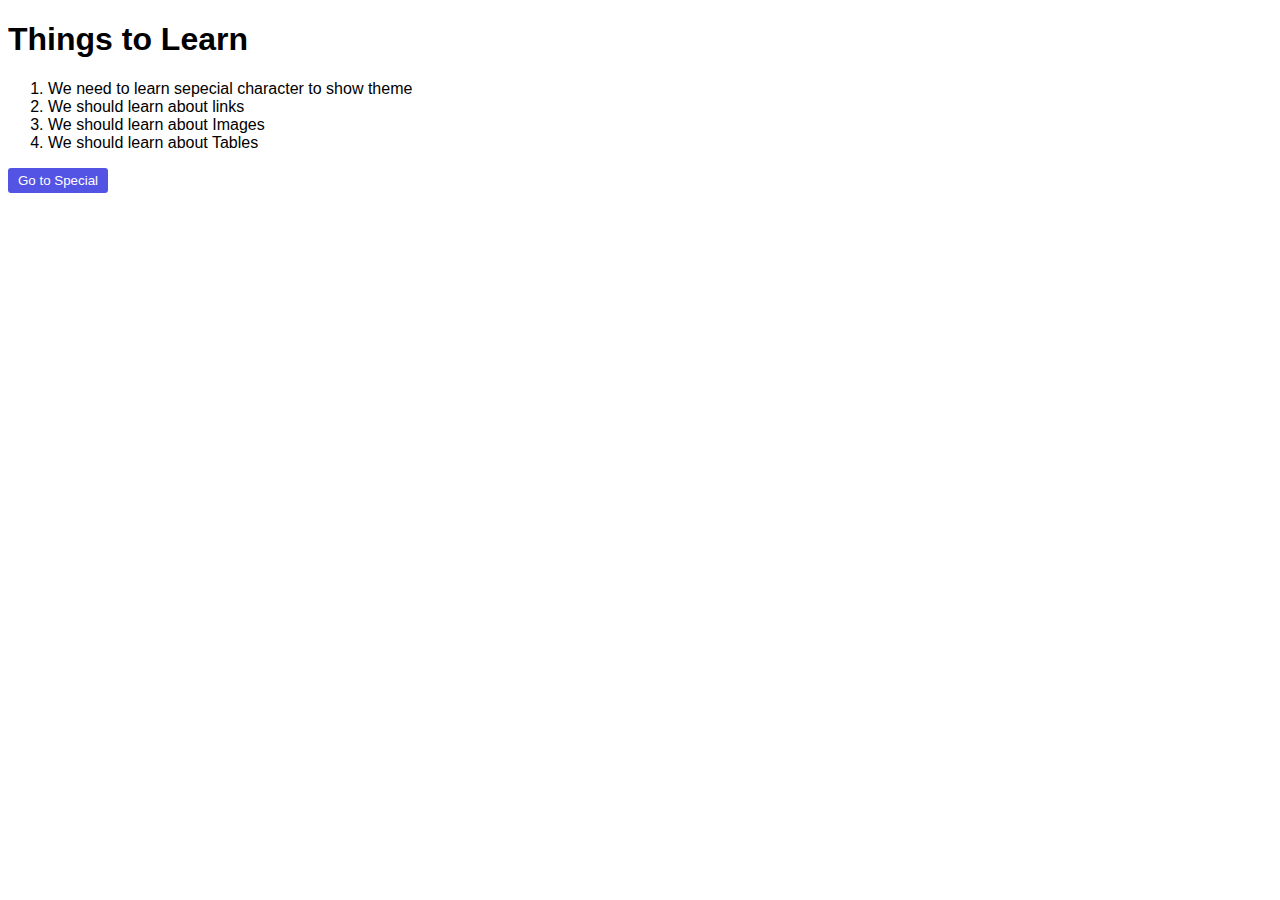
<file: September042020/Tables/HTML Documents/index.html>
<!DOCTYPE html>
<html lang="en">
<head>
   
    <title>List to Learn</title>
    <link rel="stylesheet" href="/September042020/Tables/CSS Styling/index1.css">
</head>
<body>
    <h1>Things to Learn</h1>
        <ol>
            <li>We need to learn sepecial character to show theme</li>
            <li>We should learn about links</li>
            <li>We should learn about Images</li>
            <li>We should learn about Tables</li>
        </ol>

<button>
    <a href="special.html">Go to Special</a>
</button>



</body>
</html>
</file>
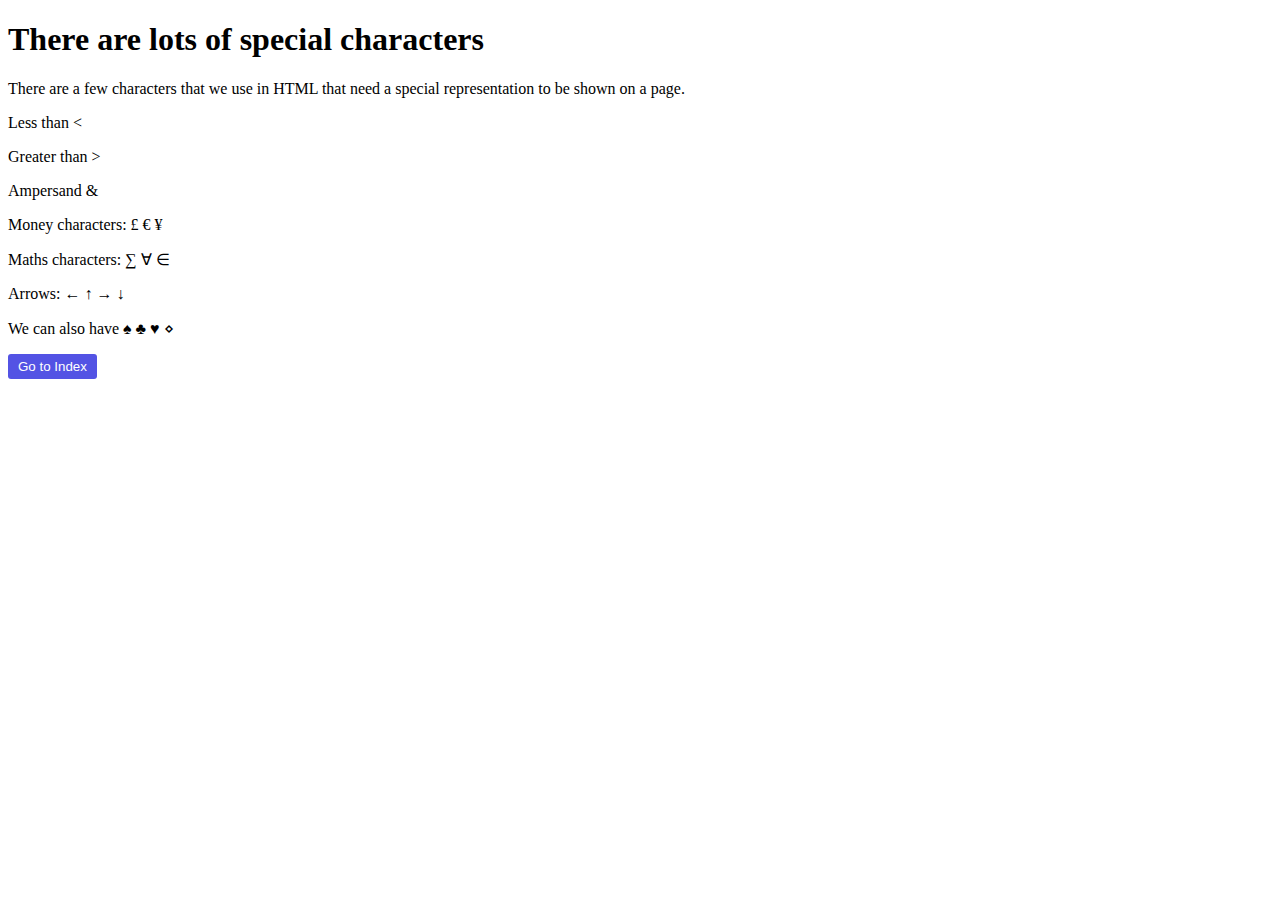
<file: September042020/Tables/HTML Documents/special.html>
<!DOCTYPE html>
<html lang="en">
<head>
    <title>Special Characters</title>
    <link rel="stylesheet" href="/September042020/Tables/CSS Styling/special1.css">
</head>
<body>
    <h1>There are lots of special characters</h1>
    
    <p>
    There are a few characters that we use in HTML that need a special representation to be shown on a page. 
    </p>
    
    <p>Less than &lt;</p>
    <p>Greater than &gt;</p>
    <p>Ampersand &amp;</p>
    <p>Money characters: &pound; &euro; &yen; </p>
    <p>Maths characters: &sum; &forall; &isin;</p>
    <p>Arrows: &larr; &uarr; &rarr; &darr;</p>
    <p>We can also have &spades; &clubs; &hearts; &diam;</p>

    <button>
        <a id="link1"  href="index.html">Go to Index</a>
    </button>
    
</body>
</html>
</file>
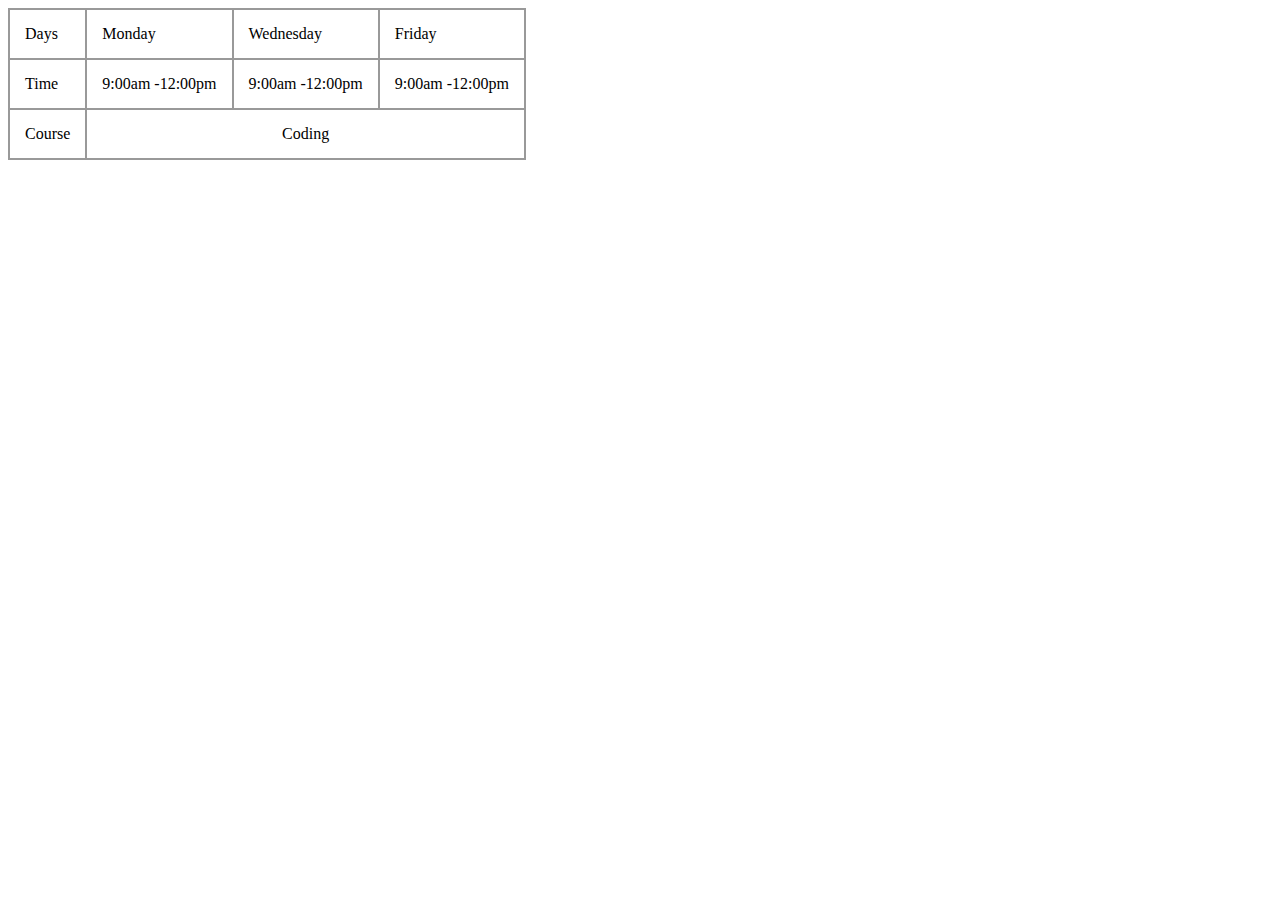
<file: September042020/Tables/HTML Documents/tasktable.html>
<!DOCTYPE html>
<html lang="en">
<head>
    <meta charset="UTF-8">
    <meta name="viewport" content="width=device-width, initial-scale=1.0">
    <link rel="stylesheet" href="/September042020/Tables/CSS Styling/tasktable.css">
    <title>Table Task</title>
</head>
<body>
    
<th></th>


<table  border="1">
<tr>
    <td>Days</td>
    <td>Monday</td>
    <td>Wednesday</td>
    <td>Friday</td>
</tr>
<tr>
    <td>Time</td>
    <td>9:00am -12:00pm</td>
    <td>9:00am -12:00pm</td>
    <td>9:00am -12:00pm</td>
</tr>

<tr>
    <td>Course</td>
    <td id="long" colspan="3">Coding</td>
</tr>


</table>

</body>
</html>
</file>
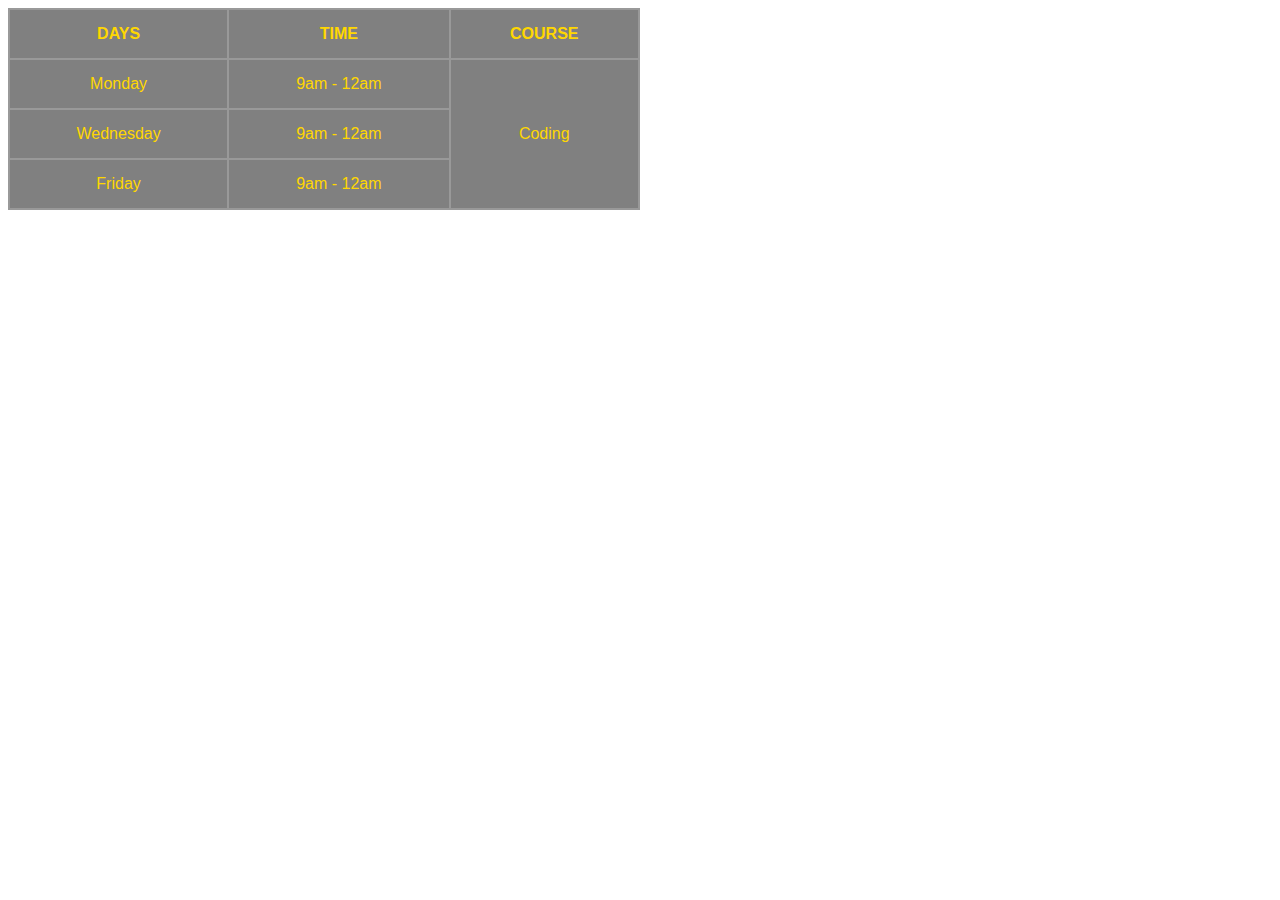
<file: September042020/Tables/HTML Documents/Timetable.html>
<!DOCTYPE html>
<html lang="en">
<head>
    <meta charset="UTF-8">
    <meta name="viewport" content="width=device-width, initial-scale=1.0">
    <link rel="stylesheet" href="/September042020/Tables/CSS Styling/timetable.css">
    <title>Time Table</title>
</head>
<body>
    
<table border="1" width="50%" >
    <thead>
    <tr>
    <th>DAYS</th>
    <th >TIME </th>
    <th>COURSE</th>
    </tr>
    </thead>
    <tbody>
    <tr>
    <td>Monday</td>
    <td>9am - 12am </td>
    <td rowspan="3">Coding </td>
    </tr>
    <tr>
      <td>Wednesday</td>
      <td>9am - 12am </td>
    </tr>
    <tr>
        <td>Friday</td>
        <td>9am - 12am </td>
    </tr>
    </tbody>
</table>

</body>
</html>
</file>
<file: September042020/Tables/CSS Styling/index1.css>
body{
 font-family: Verdana, Geneva, Tahoma, sans-serif;
}

button {
    background-color: rgb(83, 83, 228);
    border-radius: 3px;
    border: none;
    padding: 5px 10px 5px 10px;
}

a {
    color: white;
    text-decoration: none;
    
}
</file>
<file: September042020/Tables/CSS Styling/special1.css>
a {
    color: white;
    text-decoration: none;

}

button {
    background-color: rgb(83, 83, 228);
    border-radius: 3px;
    border: none;
    padding: 5px 10px 5px 10px;
}
</file>
<file: September042020/Tables/CSS Styling/tasktable.css>
table {
    border-collapse: collapse;
    padding: 1.5em;
}

td, th {
    border: 2px solid #999;
    padding: 15px;
}

#long {
    text-align: center;
}
</file>
<file: September042020/Tables/CSS Styling/timetable.css>
body{
 font-family: Verdana, Geneva, Tahoma, sans-serif;
}


table {
 border-collapse: collapse;
 background-color: grey;
 color:gold;
 width: 50%;
}

td, th {
    border: 2px solid #999;
    padding: 15px;
    text-align: center;
}
</file>
